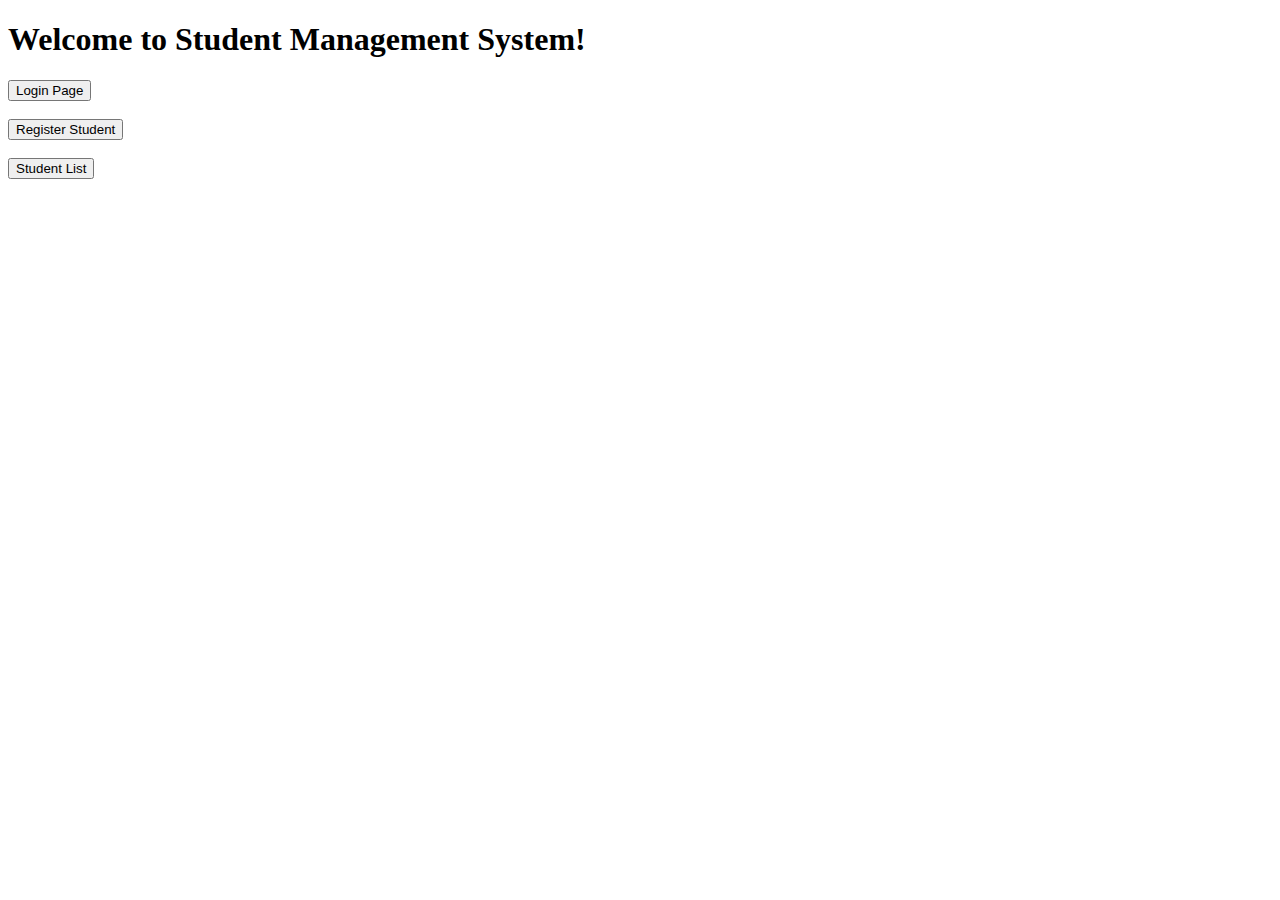
<file: app/templates/index.html>
<!DOCTYPE html>
<html lang="en">
<head>
    <meta charset="UTF-8">
    <meta name="viewport" content="width=device-width, initial-scale=1.0">
    <title>SMS</title>
</head>
<body>
    
    <h1>Welcome to Student Management System!</h1>
    
    <a href="/login"><button>Login Page</button></a>
    <br><br>
    <a href="/registerstd"><button>Register Student</button></a>
    <br><br>
    <a href="/stdlist"><button>Student List</button></a>
 
</body>
</html>
</file>
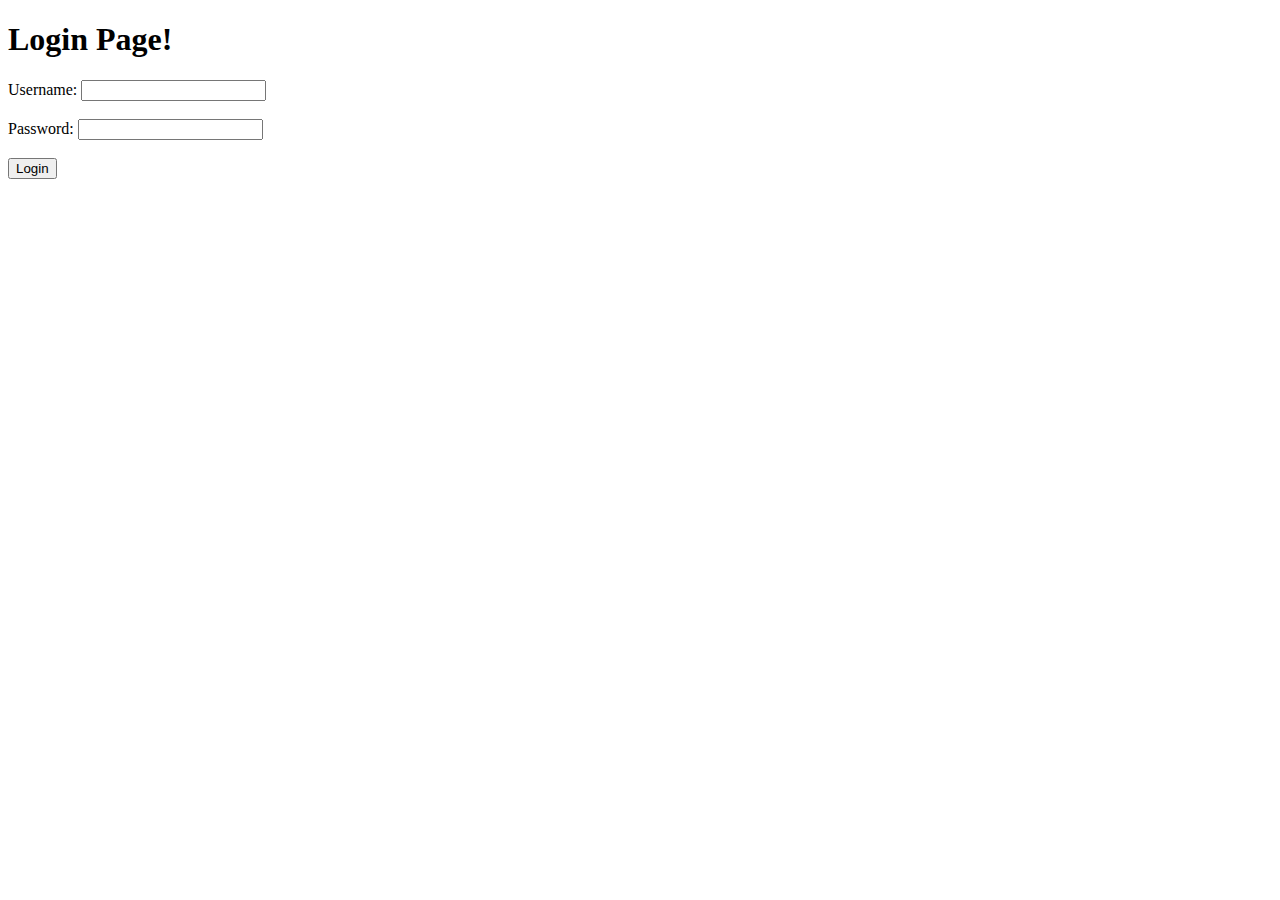
<file: app/templates/login.html>
<!DOCTYPE html>
<html lang="en">
<head>
    <meta charset="UTF-8">
    <meta name="viewport" content="width=device-width, initial-scale=1.0">
    <title>SMS</title>
</head>
<body>
    
    <h1>Login Page!</h1>
    
    <form action="/login" method="post">    
        <label for="username">Username:</label>
        <input type="text" id="username" name="username" required><br><br>
        <label for="password">Password:</label>
        <input type="password" id="password" name="password" required><br><br>
        <input type="submit" value="Login" >
    </form>
</body>
</html>
</file>
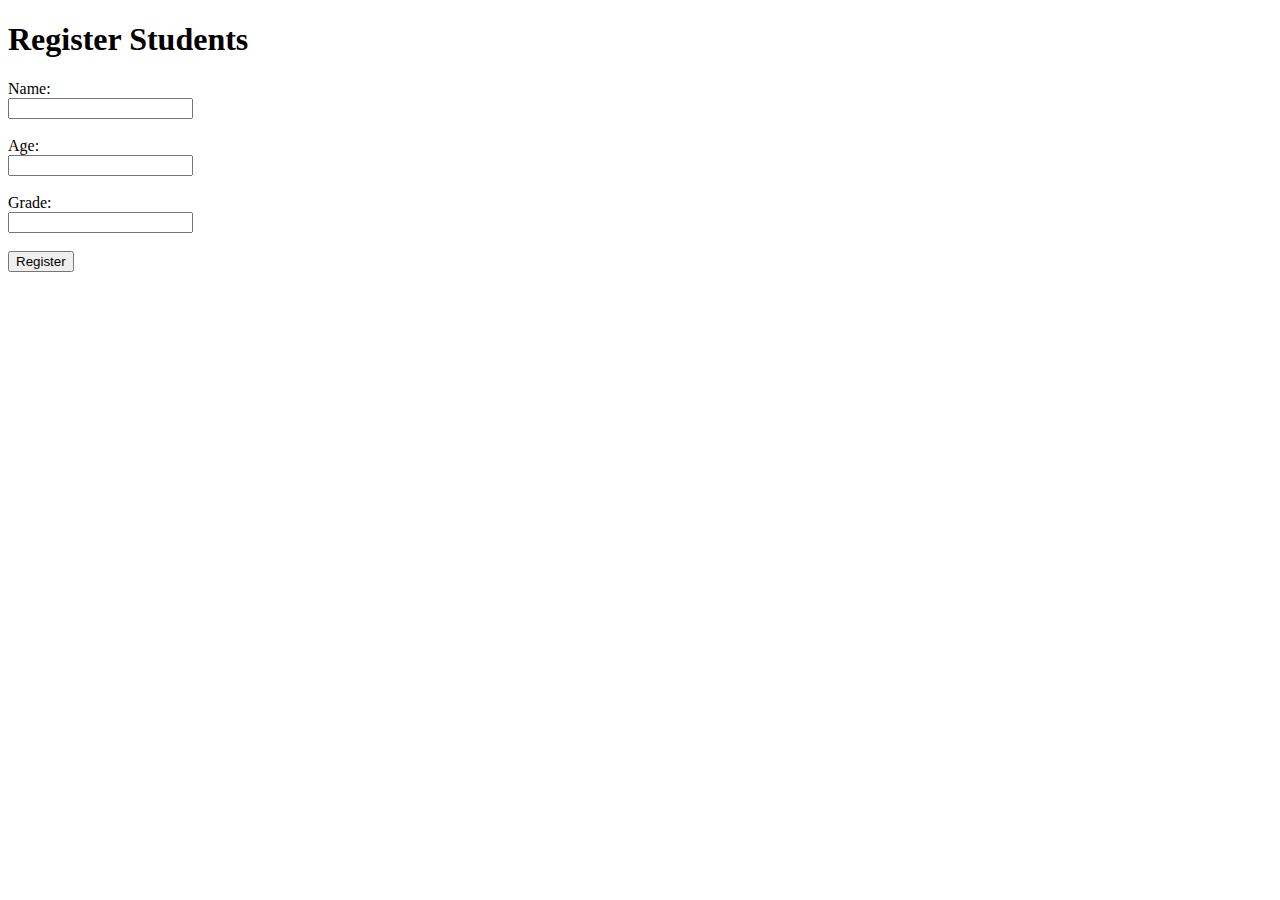
<file: app/templates/registerstd.html>
<!DOCTYPE html>
<html lang="en">
<head>
    <meta charset="UTF-8">
    <meta name="viewport" content="width=device-width, initial-scale=1.0">
    <title>SMS</title>
</head>
<body>
    
    <h1>Register Students</h1>
    
    <form action="/registerstd" method="post">
        <label for="name">Name:</label><br>
        <input type="text" id="name" name="name" required><br><br>
        <label for="age">Age:</label><br>
        <input type="number" id="age" name="age" required><br><br>
        <label for="grade">Grade:</label><br>
        <input type="text" id="grade" name="grade" required><br><br>
        <input type="submit" value="Register">
    </form>
 
</body>
</html>
</file>
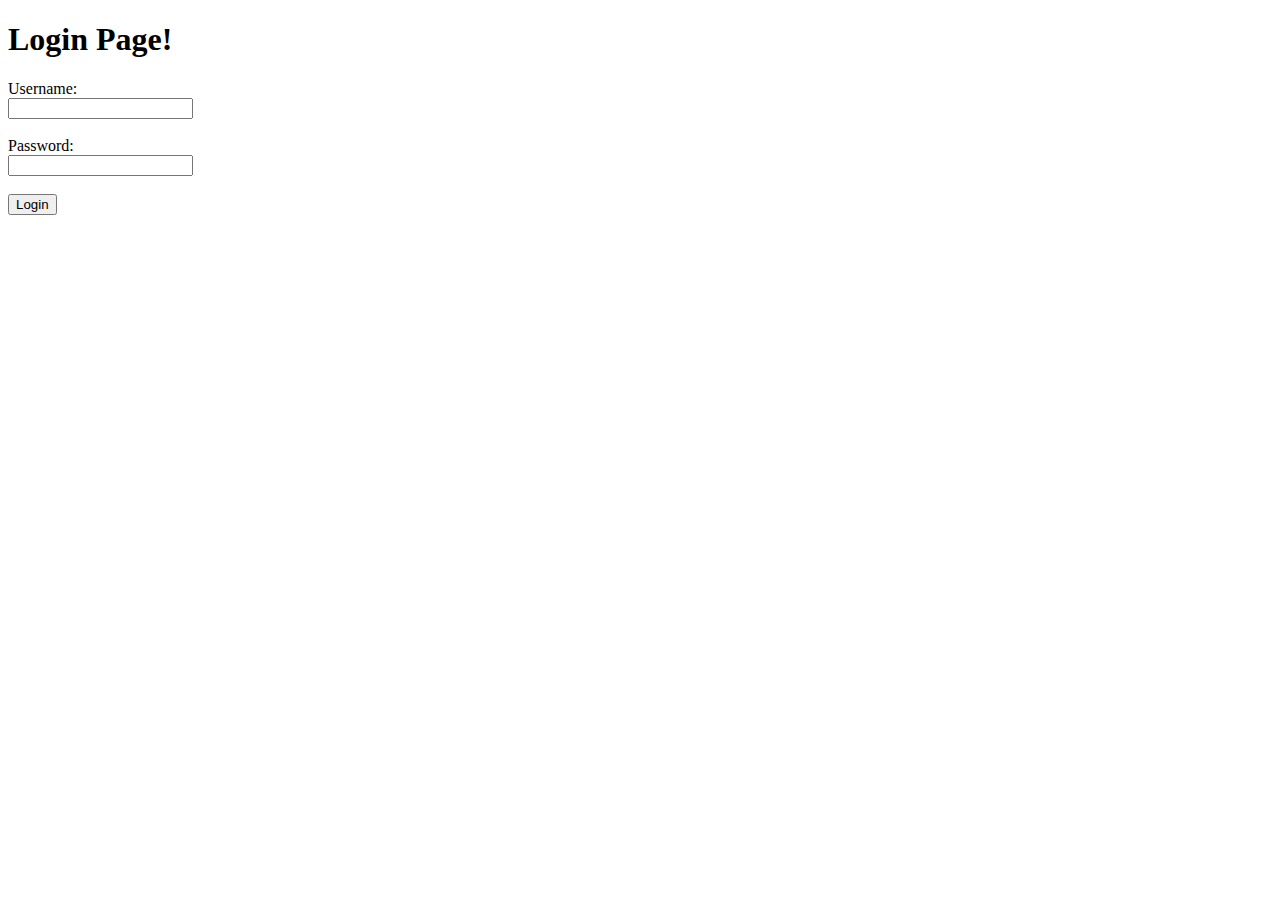
<file: app/templates/auth/login.html>
<!DOCTYPE html>
<html lang="en">
<head>
    <meta charset="UTF-8">
    <meta name="viewport" content="width=device-width, initial-scale=1.0">
    <title>Login Page</title>
</head>
<body>
    
    <h1>Login Page!</h1>
    <form action="/submit-login" method="post">
        <label for="username">Username:</label><br>
        <input type="text" id="username" name="username" required><br><br>
        <label for="password">Password:</label><br>
        <input type="password" id="password" name="password" required><br><br>
        <input type="submit" value="Login">

</body>
</html>
</file>
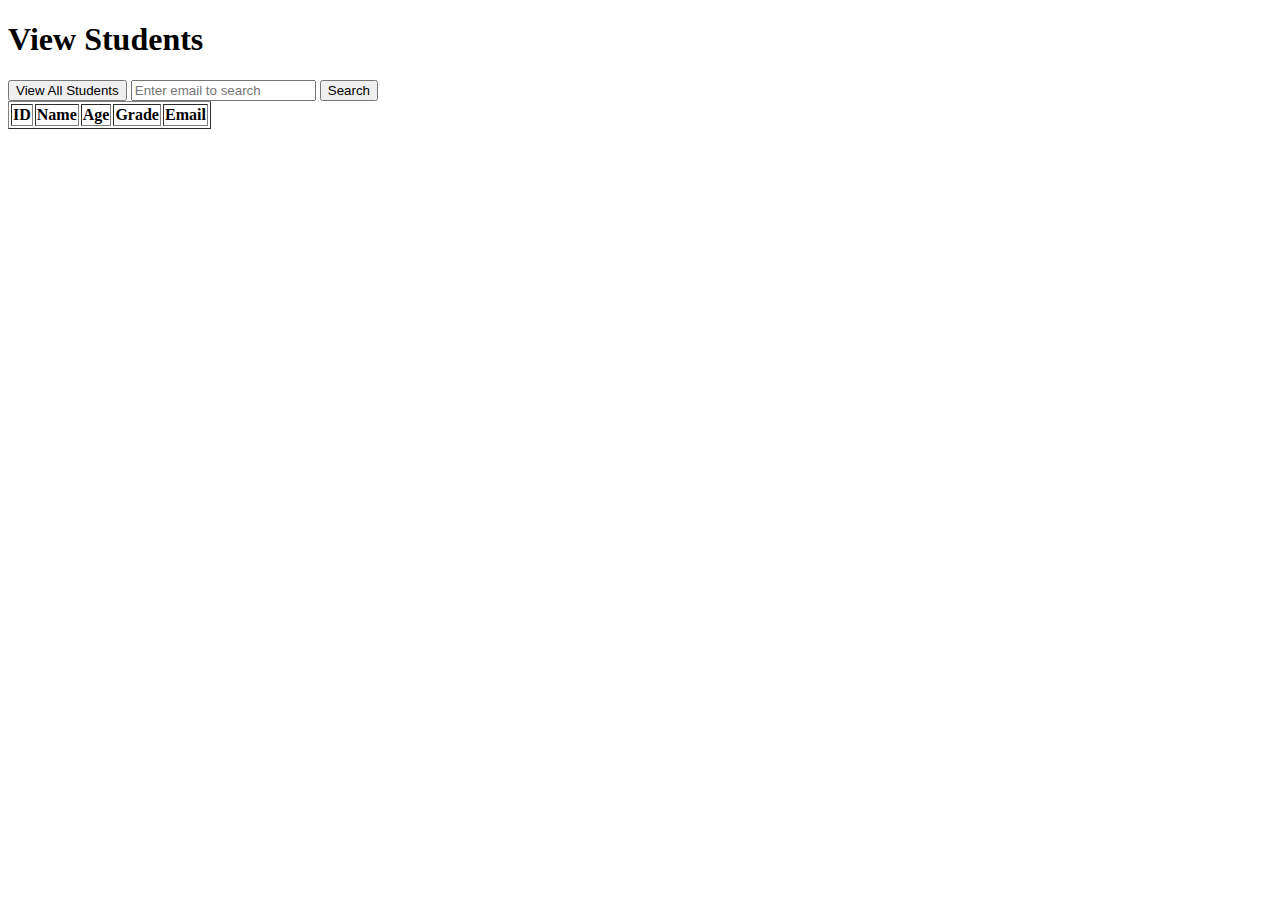
<file: app/templates/students/stdlist.html>
<!DOCTYPE html>
<html lang="en">
<head>
    <meta charset="UTF-8">
    <meta name="viewport" content="width=device-width, initial-scale=1.0">
    <title>All Students</title>
</head>
<body>
    
    <h1>View Students</h1>


    <button id="viewAllBtn">View All Students</button>

    <input type="text" id="emailInput" placeholder="Enter email to search">
    <button id="searchBtn">Search</button>


    <table id="studentsTable" border="1">
        <thead>
            <tr>
                <th>ID</th>
                <th>Name</th>
                <th>Age</th>
                <th>Grade</th>
                <th>Email</th>
            </tr>
        </thead>
        <tbody>

        </tbody>
    </table>

    <script>

        const tableBody = document.getElementById('studentsTable').querySelector('tbody');

        function displayStudents(data) {
            tableBody.innerHTML = ''; // Clear table
            if (data.length === 0) {
                tableBody.innerHTML = '<tr><td colspan="5">No students found</td></tr>';
                return;
            }
            data.forEach(student => {
                const row = document.createElement('tr');
                row.innerHTML = `
                    <td>${student.std_id}</td>
                    <td>${student.name}</td>
                    <td>${student.age}</td>
                    <td>${student.grade}</td>
                    <td>${student.email}</td>
                `;
                tableBody.appendChild(row);
            });
        }


        document.getElementById('viewAllBtn').addEventListener('click', async () => {
            try {
                const response = await fetch('/get-all-students');
                if (!response.ok) {
                    throw new Error('Failed to fetch');
                }
                const data = await response.json();
                displayStudents(data);
            } catch (error) {
                alert('Error: ' + error.message);
            }
        });


        document.getElementById('searchBtn').addEventListener('click', () => {
            const email = document.getElementById('emailInput').value.toLowerCase();
            fetch('get-students-by-mail?email=' + encodeURIComponent(email))
                .then(response => {
                    if (!response.ok) {
                        throw new Error('Failed to fetch');
                    }
                    return response.json();
                })
                .then(data => {
                    if (data.message) {
                        displayStudents([]);
                    } else {
                        displayStudents([data]);
                    }
                })
                .catch(error => {
                    alert('Error: ' + error.message);
                });
        });
    </script>

</body>
</html>
</file>
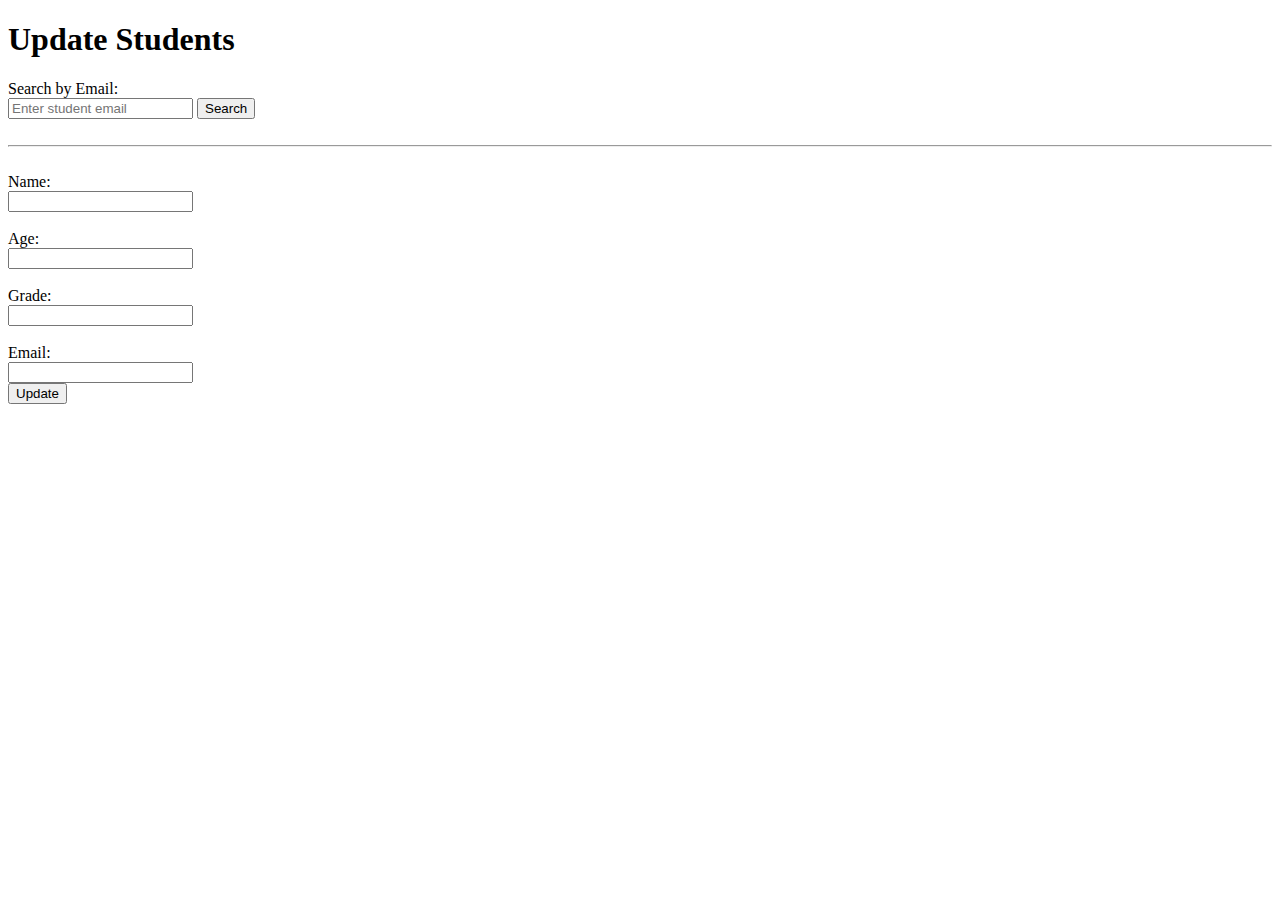
<file: app/templates/students/updatestd.html>
<!DOCTYPE html>
<html lang="en">
<head>
    <meta charset="UTF-8">
    <meta name="viewport" content="width=device-width, initial-scale=1.0">
    <title>Update Students</title>
</head>
<body>
    
    <h1>Update Students</h1>

    <div>
        <label for="emailInput">Search by Email:</label><br>
        <input type="email" id="emailInput" placeholder="Enter student email" required>
        <button id="searchBtn" type="button">Search</button>
    </div>

    <br><hr><br>

    <form action="/submit-updatestd" method="post">
        <input type="hidden" id="studentId" name="id">

        <label for="name">Name:</label><br>
        <input type="text" id="name" name="name" required><br><br>

        <label for="age">Age:</label><br>
        <input type="number" id="age" name="age" required><br><br>

        <label for="grade">Grade:</label><br>
        <input type="text" id="grade" name="grade" required><br><br>

        <label for="email">Email:</label><br>
        <input type="email" id="email" name="email" required><br>

        <input type="submit" value="Update">
    </form>



    <script>
        document.getElementById('searchBtn').addEventListener('click', () => {
            const email = document.getElementById('emailInput').value.toLowerCase();
            fetch('get-students-by-mail?email=' + encodeURIComponent(email))
                .then(response => {
                    if (!response.ok) {
                        throw new Error('Failed to fetch');
                    }
                    return response.json();
                })
                .then(data => {
                    if (data.message) {
                        document.getElementById('updateForm').reset();
                    } else {
                        alert(data.name + ' found! Fill the form to update.');
                        document.getElementById('studentId').value = data.id;  // Set the ID
                        document.getElementById('name').value = data.name;
                        document.getElementById('age').value = data.age;
                        document.getElementById('grade').value = data.grade;
                        document.getElementById('email').value = data.email;
                    }
                })
                .catch(error => {
                    alert('Error: ' + error.message);

                });
        });
    </script>

</body>
</html>
</file>
